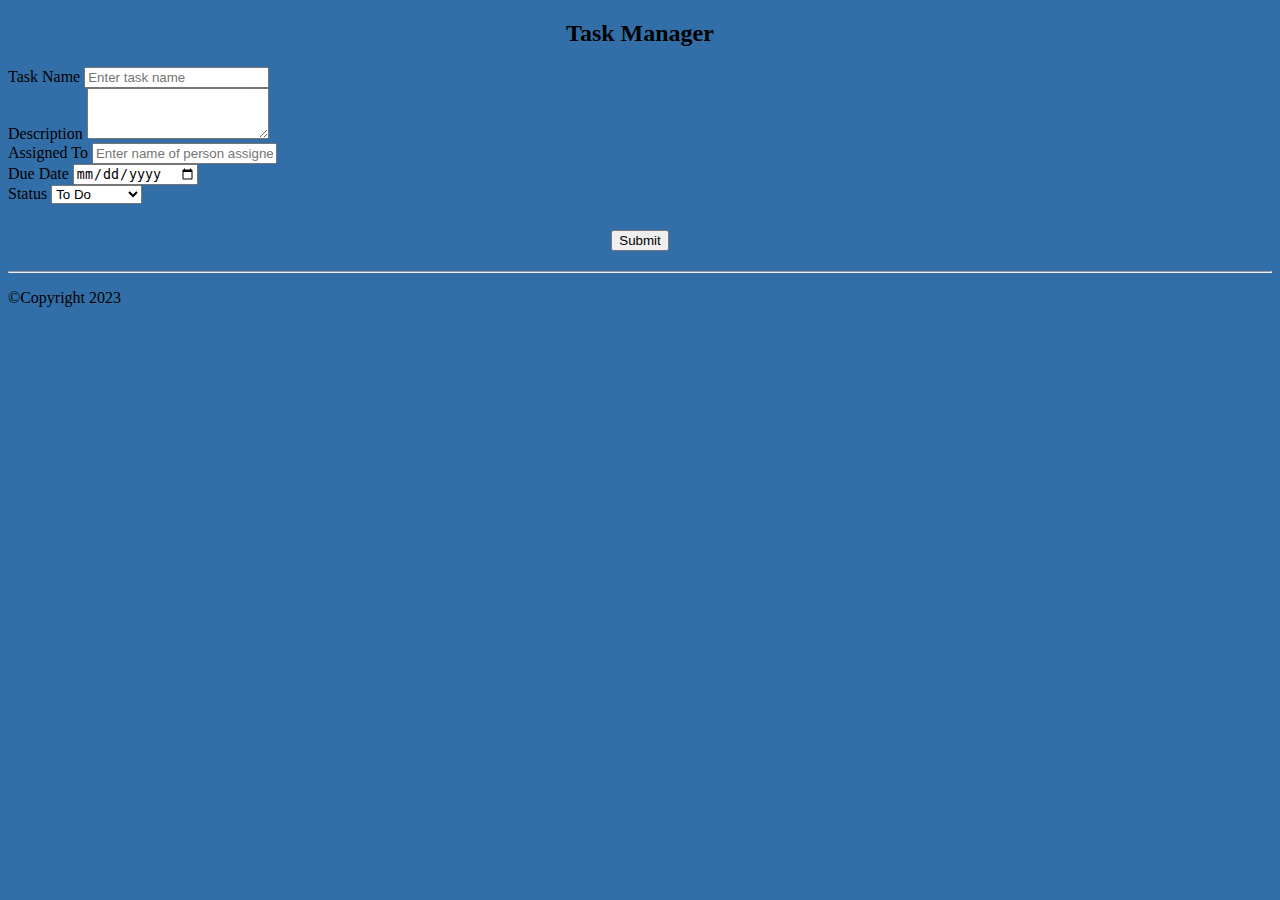
<file: index.html>
<!doctype html>
<html lang="en">
  <head>
    <meta charset="utf-8">
    <meta name="viewport" content="width=device-width, initial-scale=1">
    <title>Task Form</title>
    <link href='./main.css' rel='stylesheet'>
    <link href="https://cdn.jsdelivr.net/npm/bootstrap@5.3.0-alpha3/dist/css/bootstrap.min.css" rel="stylesheet" integrity="sha384-KK94CHFLLe+nY2dmCWGMq91rCGa5gtU4mk92HdvYe+M/SXH301p5ILy+dN9+nJOZ" crossorigin="anonymous">
    <link rel="stylesheet" href="https://cdnjs.cloudflare.com/ajax/libs/font-awesome/5.15.3/css/all.min.css">
  </head>

<body class="color">
    <div>
        <h2>Task Manager</h2>
    </div>

  <div class="container">
    <div class="row">
      <div class="col-md-8 mx-auto bg-light">
          <div class="form-group">
            <label for="name">Task Name</label>
            <input type="text" class="form-control" id="name" required minlength="8" placeholder="Enter task name">
          </div>
          <div class="form-group">
            <label for="description">Description</label>
            <textarea class="form-control" id="description" required minlength="15" rows="3"></textarea>
          </div>
          <div class="form-group">
            <label for="assignedTo">Assigned To</label>
            <input type="text" class="form-control" id="assignedTo" required minlength="8" placeholder="Enter name of person assigned to task">
          </div>
          <div class="form-group">
            <label for="dueDate" >Due Date</label>
            <input type="date" class="form-control" id="dueDate" required>
          </div>
          <div class="form-group">
            <label for="status">Status</label>
            <select class="form-control" id="status">
              <option value="todo">To Do</option>
              <option value="inprogress">In Progress</option>
              <option value="done">Done</option>
              <option value="review">Review</option>
            </select>
          </div>
          <div class="form-group">
            <h2><button type="submit" class="btn btn-primary mt-3" onclick="taskAdd()">Submit</button></h2>
            
               
          </div>

      </div>
    </div>
    <hr>
    <div class="row">
      <div class="col-md-8 mx-auto">
        <div class="card-deck" id="card-deck">
        </div>
      </div>
    </div>
  
    <footer class="text-center text-white py-3 font-weight-bold">
      <p>&copy;Copyright 2023</p>
     
    </footer>

    <script src="https://cdn.jsdelivr.net/npm/bootstrap@5.3.0-alpha3/dist/js/bootstrap.bundle.min.js" integrity="sha384-ENjdO4Dr2bkBIFxQpeoTz1HIcje39Wm4jDKdf19U8gI4ddQ3GYNS7NTKfAdVQSZe" crossorigin="anonymous"></script>
    <script src="./main.js"></script>  
</body>
</html>
</file>
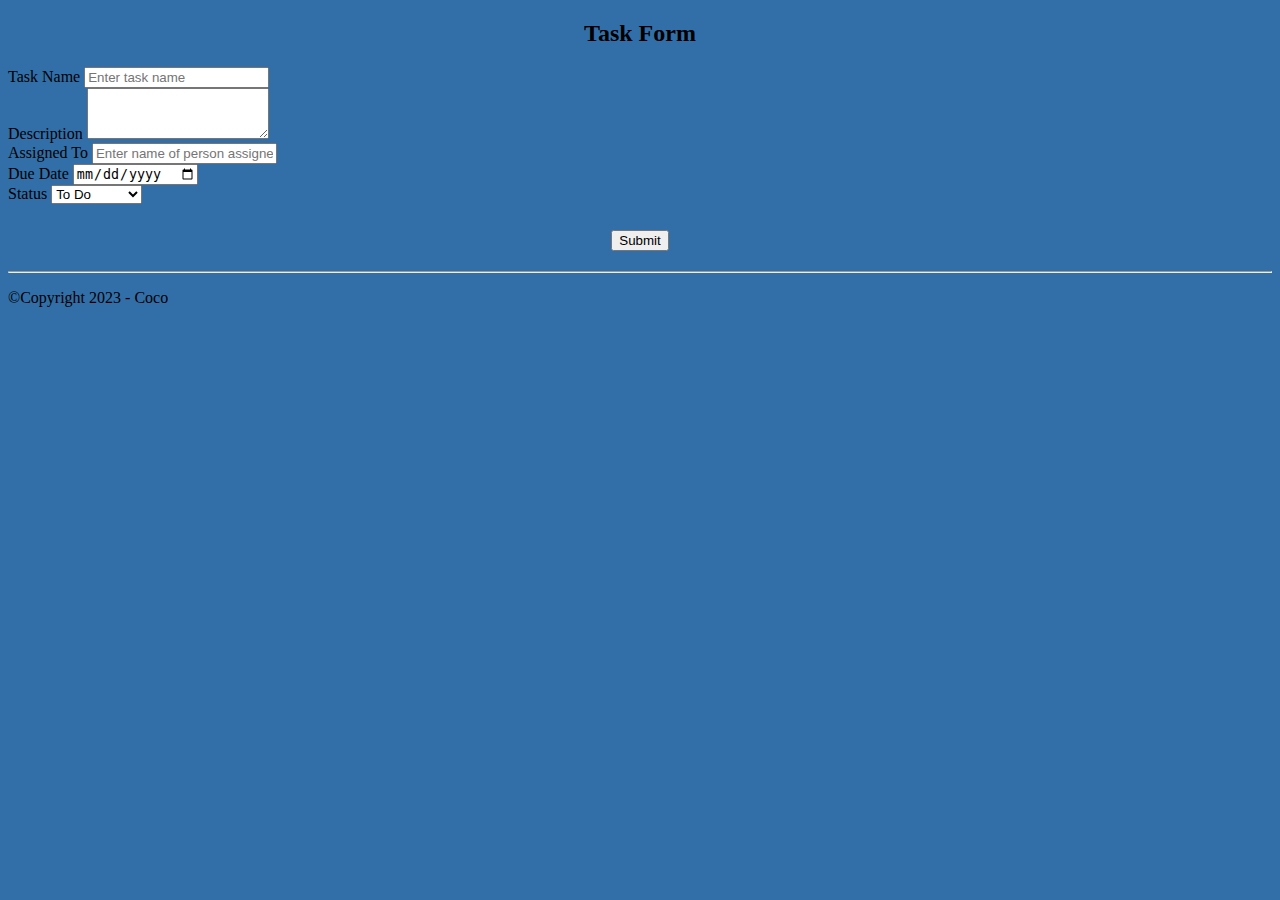
<file: formtask.html>
<!doctype html>
<html lang="en">
  <head>
    <meta charset="utf-8">
    <meta name="viewport" content="width=device-width, initial-scale=1">
    <title>Task Form</title>
    <link href='./main.css' rel='stylesheet'>
    <link href="https://cdn.jsdelivr.net/npm/bootstrap@5.3.0-alpha3/dist/css/bootstrap.min.css" rel="stylesheet" integrity="sha384-KK94CHFLLe+nY2dmCWGMq91rCGa5gtU4mk92HdvYe+M/SXH301p5ILy+dN9+nJOZ" crossorigin="anonymous">
    <link rel="stylesheet" href="https://cdnjs.cloudflare.com/ajax/libs/font-awesome/5.15.3/css/all.min.css">
  </head>

<body class="color">
    <div>
        <h2 class="color:white;">Task Form</h2>
    </div>

  <div class="container">
    <div class="row">
      <div class="col-md-8 mx-auto bg-light">
          <div class="form-group">
            <label for="name">Task Name</label>
            <input type="text" class="form-control" id="name" required maxlength="8" placeholder="Enter task name">
          </div>
          <div class="form-group">
            <label for="description">Description</label>
            <textarea class="form-control" id="description" required maxlength="15" rows="3"></textarea>
          </div>
          <div class="form-group">
            <label for="assignedTo">Assigned To</label>
            <input type="text" class="form-control" id="assignedTo" required maxlength="8" placeholder="Enter name of person assigned to task">
          </div>
          <div class="form-group">
            <label for="dueDate">Due Date</label>
            <input type="date" class="form-control" id="dueDate">
          </div>
          <div class="form-group">
            <label for="status">Status</label>
            <select class="form-control" id="status">
              <option value="todo">To Do</option>
              <option value="inprogress">In Progress</option>
              <option value="done">Done</option>
              <option value="review">Review</option>
            </select>
          </div>
          <div class="form-group">
            <h2><button type="submit" class="btn btn-primary mt-3" onclick="taskAdd()">Submit</button></h2>
            
               
          </div>

      </div>
    </div>
    <hr>
    <div class="row">
      <div class="col-md-8 mx-auto">
        <div class="card-deck" id="card-deck">
        </div>
      </div>
    </div>
  
    <footer class="text-center text-white py-3 font-weight-bold">
      <p>&copy;Copyright 2023 - Coco</p>
     
    </footer>

    <script src="https://cdn.jsdelivr.net/npm/bootstrap@5.3.0-alpha3/dist/js/bootstrap.bundle.min.js" integrity="sha384-ENjdO4Dr2bkBIFxQpeoTz1HIcje39Wm4jDKdf19U8gI4ddQ3GYNS7NTKfAdVQSZe" crossorigin="anonymous"></script>
    <script src="./main.js"></script>  
</body>
</html>
</file>
<file: main.css>
h2,button {
    text-align: center;
}
.color
{
    background-color: #326fa8;       
}
</file>
